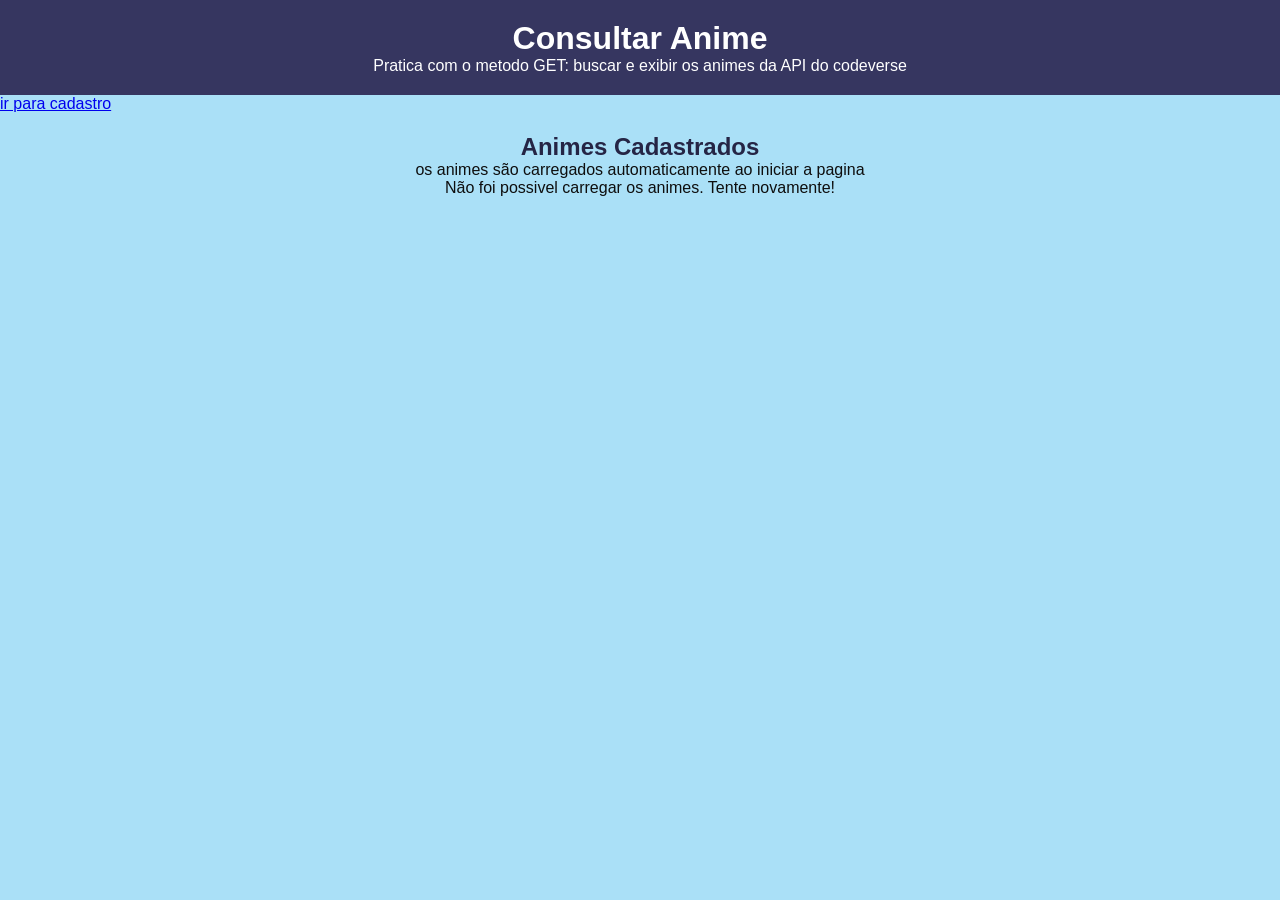
<file: index.html>
<!DOCTYPE html>
<html lang="pt-BR">
<head>
    <title>Consultar animes</title>
    <meta charset="UTF-8" />
    <link rel="stylesheet" href="css/style.css"/>
    <script src="js/get.js" defer></script>
</head>
<body>
    <header>
        <h1>Consultar Anime</h1>
        <p>Pratica com o metodo GET: buscar e exibir os animes da API do codeverse</p>
    </header>
    <main>
        <a href="pages/cadastro.html"> ir para cadastro</a>
    <section id="conteiner-titulo-lista">
        <h2 id="titulo-da-lista">Animes Cadastrados</h2>
        <p> os animes são carregados automaticamente ao iniciar a pagina</p>
        <p id="resposta"></p>
        <ul id="lista-animes"></ul>
    </section>
    </main>

    <template id="modelo-animes">
        <li>
            <section class="card-capa">
                <img alt="" />
            </section>
            <section class="card-conteudo">
                <h3 class="title"></h3>
                <p><strong>Gênero:</strong><span class="genero"> </span></p>
                <p><strong>Número de Episódios:</strong><span class="numero_episodios"> </span></p>
                <p><strong>Ano de Lançamento:</strong><span class="ano_lancamento"> </span></p>
                <p><strong>Estúdio:</strong><span class="estudio"> </span></p>
            </section>
        </li>
    </template>
</body>
</html>
</file>
<file: css/style.css>
* {
    padding: 0;
    margin: 0;
    box-sizing: border-box;
}

body {
    background-color: #aae0f7;
    font-family: Arial, sans-serif;
    color: #0e0e0e;
}

header {
    background-color: #363660;
    color: white;
    text-align: center;
    padding: 20px;
}

#conteiner-titulo-lista {
    text-align: center;
    padding: 20px;
}

#titulo-da-lista {
    color: #252545;
}

#lista-animes {
    display: flex;
    flex-direction: row;
    flex-wrap: wrap;
    justify-content: center;
    align-items: stretch;
    gap: 20px;
     list-style: none;
}

#lista-animes li {
    background-color: #363660;
    border-radius: 10px;
    padding: 25px;
    width: 27%;
}

.card-capa img {
    width: 100%;
    height: 300px;
    border-radius: 10px;
    object-fit: cover;
}

.card-conteudo {
    text-align: left;
}

.card-conteudo h3 {
    color: #0d0d34;
    font-size: 22px;
    font-weight: bold;
}

.card-conteudo p {
    color: rgb(255, 255, 255);
    font-size: 16px;
}
</file>
